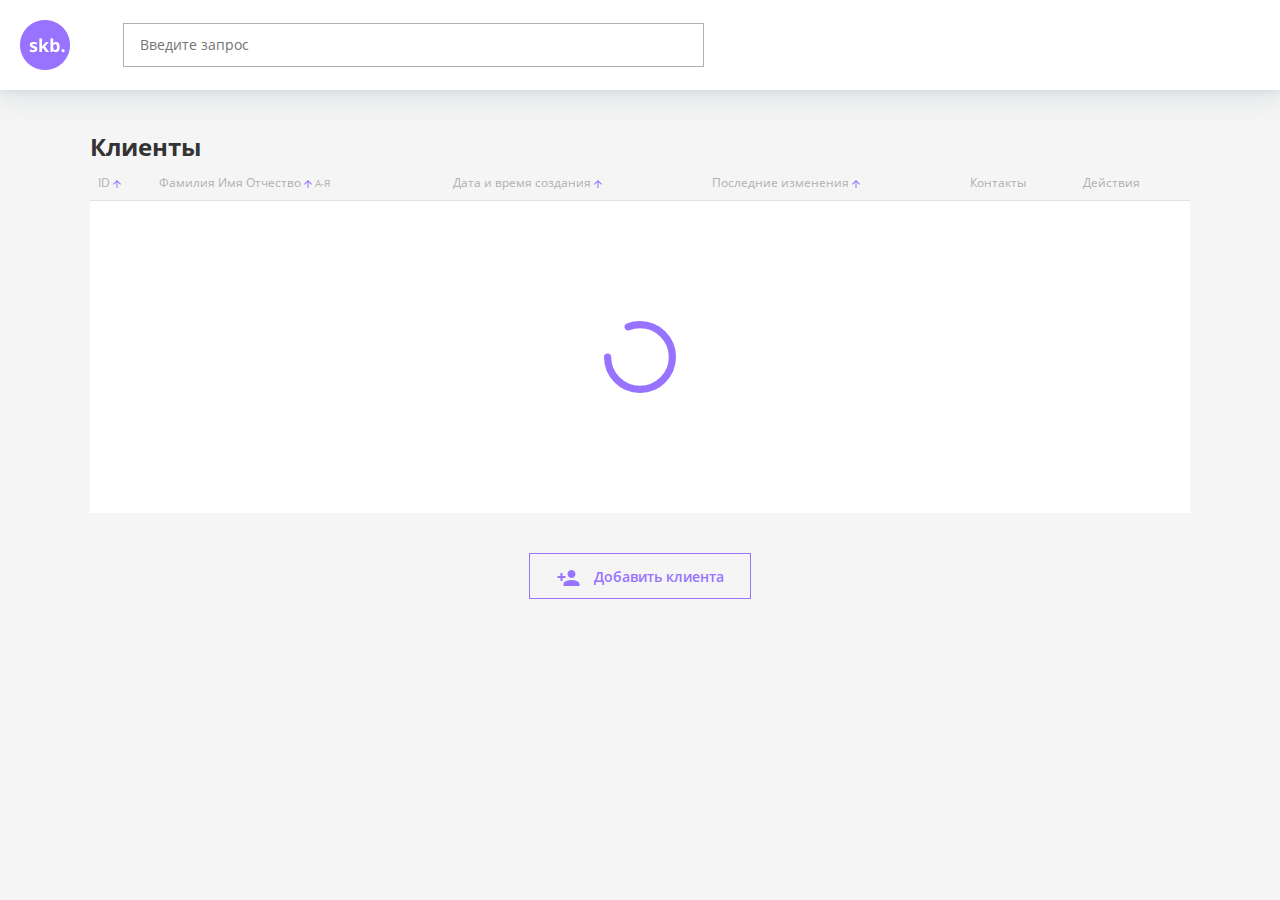
<file: crm-frontend/index.html>
<!DOCTYPE html>
<html lang="ru">
<head>
  <meta charset="UTF-8">
  <meta http-equiv="X-UA-Compatible" content="IE=edge">
  <meta name="viewport" content="width=device-width, initial-scale=1.0">
  <meta name="description" content="CRM-система управления контактными данными клиентов.">
  <link rel="shortcut icon" href="img/favicon.ico" type="image/x-icon">
  <title>CRM-система</title>

  <!-- fonts -->
  <link rel="preload" href="fonts/OpenSans-Bold.woff2" as="font">
  <link rel="preload" href="fonts/OpenSans-Bold.woff" as="font">
  <link rel="preload" href="fonts/OpenSans-Regular.woff2" as="font">
  <link rel="preload" href="fonts/OpenSans-Regular.woff" as="font">
  <link rel="preload" href="fonts/OpenSans-SemiBold.woff2" as="font">
  <link rel="preload" href="fonts/OpenSans-SemiBold.woff" as="font">

  <!-- main styles -->
  <link rel="stylesheet" href="css/bootstrap.min.css">
  <link rel="stylesheet" href="css/choices.min.css">
  <link rel="stylesheet" href="css/normalize.css">
  <link rel="stylesheet" href="css/style.css">
  <link rel="stylesheet" href="css/media.css">
</head>
<body>
  <header class="header">
    <div class="header__container container">
      <div class="d-flex header__content">
        <a class="header__logo" href="#">
          <img src="img/logo.png" alt="Логотип CRM-системы">
        </a>
        <div class="header__input-container">
          <input class="header__input" type="text" placeholder="Введите запрос">
          <div class="search-results d-none">
          </div>
        </div>
      </div>
    </div>
  </header>

  <main>
    <section class="section clients">
      <div class="container clients__container">
        <h1 class="title clients__title">
          Клиенты
        </h1>
        <table class="clients__table table height">
          <thead class="clients__table-head table__thead">
            <th class="table__thead-column" data-column="id">
              <button data-column-btn="id" class="clients__table_btn clients__table_filter-btn btn">
                <span class="clients__table-txt">ID</span>
                <svg class="clients__table-svg" width="8" height="8" viewBox="0 0 8 8" fill="none" xmlns="http://www.w3.org/2000/svg">
                  <path d="M3.49691e-07 4L0.705 4.705L3.5 1.915L3.5 8L4.5 8L4.5 1.915L7.29 4.71L8 4L4 -3.49691e-07L3.49691e-07 4Z" fill="#9873FF"/>
                </svg>
              </button>
            </th>

            <th class="table__thead-column" data-column="fio">
              <button data-column-btn="fio" class="clients__table_btn clients__table_filter-btn btn">
                Фамилия Имя Отчество
                <svg class="clients__table-svg" width="8" height="8" viewBox="0 0 8 8" fill="none" xmlns="http://www.w3.org/2000/svg">
                  <path d="M3.49691e-07 4L0.705 4.705L3.5 1.915L3.5 8L4.5 8L4.5 1.915L7.29 4.71L8 4L4 -3.49691e-07L3.49691e-07 4Z" fill="#9873FF"/>
                </svg>
                <span class="clients__table-txt txt-small">А-Я</span>
              </button>
            </th>

            <th class="table__thead-column" data-column="createData">
              <button data-column-btn="createdAt" class="clients__table_btn clients__table_filter-btn btn">
                Дата и время создания
                <svg class="clients__table-svg" width="8" height="8" viewBox="0 0 8 8" fill="none" xmlns="http://www.w3.org/2000/svg">
                  <path d="M3.49691e-07 4L0.705 4.705L3.5 1.915L3.5 8L4.5 8L4.5 1.915L7.29 4.71L8 4L4 -3.49691e-07L3.49691e-07 4Z" fill="#9873FF"/>
                </svg>
              </button>
            </th>

            <th class="table__thead-column" data-column="lastChanges">
              <button data-column-btn="updatedAt" class="clients__table_btn clients__table_filter-btn btn">
                Последние изменения
                <svg class="clients__table-svg" width="8" height="8" viewBox="0 0 8 8" fill="none" xmlns="http://www.w3.org/2000/svg">
                  <path d="M3.49691e-07 4L0.705 4.705L3.5 1.915L3.5 8L4.5 8L4.5 1.915L7.29 4.71L8 4L4 -3.49691e-07L3.49691e-07 4Z" fill="#9873FF"/>
                </svg>
              </button>
            </th>

            <th class="table__thead-column" data-column="contacts">
              <p data-column-btn="contacts" class="clients__table_btn clients__table_btn-contacts btn">Контакты</p>
            </th>

            <th class="table__thead-column" data-column="actions">
              <p data-column-btn="actions" class="clients__table_btn clients__table_btn-actions btn">Действия</p>
            </th>
          </thead>

          <tbody class="clients__table-body loading" id="clients-list">

          </tbody>
        </table>
      </div>

      <button class="clients__add add-btn btn-secondary" type="button" data-bs-toggle="modal" data-bs-target="#newClient">
        <svg class="add-btn__svg" width="23" height="16" viewBox="0 0 23 16" fill="transparent" xmlns="http://www.w3.org/2000/svg">
          <path d="M14.5 8C16.71 8 18.5 6.21 18.5 4C18.5 1.79 16.71 0 14.5 0C12.29 0 10.5 1.79 10.5 4C10.5 6.21 12.29 8 14.5 8ZM5.5 6V3H3.5V6H0.5V8H3.5V11H5.5V8H8.5V6H5.5ZM14.5 10C11.83 10 6.5 11.34 6.5 14V16H22.5V14C22.5 11.34 17.17 10 14.5 10Z" fill="#9873FF"/>
        </svg>
        Добавить клиента
      </button>
    </section>

    <!-- MODAL WINDOW -->

    <!-- Добавить нового клиента -->
    <div class="modal fade new-client" id="newClient" tabindex="-1" aria-labelledby="Добавить нового клиента" aria-hidden="true">
      <div class="modal-dialog modal-dialog-centered">
        <div class="modal-content">
          <div class="modal-header new-client__modal-header">
            <h5 class="modal-title" id="newClientLabel">Новый клиент</h5>
            <button type="button" class="btn-close" data-bs-dismiss="modal" aria-label="Close"></button>
          </div>

          <div class="modal-body new-client__modal-body d-flex" id="new-client-form">
            <div class="input-surname-container d-flex input-container">
              <input class="new-client__input new-client__input-surname" id="input-surname" type="text" required>
              <label class="input-label input-surname-label" for="input-surname">Фамилия</label>
            </div>

            <div class="input-name-container d-flex input-container">
              <input class="new-client__input new-client__input-name" id="input-name" type="text" required>
              <label class="input-label input-name-label" for="input-name">Имя</label>
            </div>

            <div class="input-patronymic-container d-flex input-container">
              <input class="new-client__input new-client__input-patronymic" id="input-patronymic" type="text" >
              <label class="input-label input-patronymic-label" for="input-patronymic">Отчество</label>
            </div>
          </div>

          <div class="new-client-modal add-new-contact d-flex ">
            <button class="add-new-contact-btn add-contact-btn btn d-flex">
              <svg class="add-new-contact-svg" width="14" height="14" viewBox="0 0 14 14" fill="none" xmlns="http://www.w3.org/2000/svg">
                <path d="M7.00001 3.66659C6.63334 3.66659 6.33334 3.96659 6.33334 4.33325V6.33325H4.33334C3.96668 6.33325 3.66668 6.63325 3.66668 6.99992C3.66668 7.36659 3.96668 7.66659 4.33334 7.66659H6.33334V9.66659C6.33334 10.0333 6.63334 10.3333 7.00001 10.3333C7.36668 10.3333 7.66668 10.0333 7.66668 9.66659V7.66659H9.66668C10.0333 7.66659 10.3333 7.36659 10.3333 6.99992C10.3333 6.63325 10.0333 6.33325 9.66668 6.33325H7.66668V4.33325C7.66668 3.96659 7.36668 3.66659 7.00001 3.66659ZM7.00001 0.333252C3.32001 0.333252 0.333344 3.31992 0.333344 6.99992C0.333344 10.6799 3.32001 13.6666 7.00001 13.6666C10.68 13.6666 13.6667 10.6799 13.6667 6.99992C13.6667 3.31992 10.68 0.333252 7.00001 0.333252ZM7.00001 12.3333C4.06001 12.3333 1.66668 9.93992 1.66668 6.99992C1.66668 4.05992 4.06001 1.66659 7.00001 1.66659C9.94001 1.66659 12.3333 4.05992 12.3333 6.99992C12.3333 9.93992 9.94001 12.3333 7.00001 12.3333Z" fill="#9873FF"/>
              </svg>
              Добавить контакт
            </button>
          </div>

          <div class="modal-footer new-client__modal-footer">
            <div class="contact-error d-none">
              Ошибка: вы добавили максимальное количество контактов (10)!
            </div>

            <div class="contact-value-error _new-client-modal d-none">
              Ошибка: есть незаполненные обязательныe поля! Удалите пустые контакты или добавьте информацию в соответствующие поля.
            </div>

            <button type="button" class="new-client__save btn-primary">
              <svg width="13" height="13" viewBox="0 0 13 13" fill="none" xmlns="http://www.w3.org/2000/svg">
                <path d="M1.00008 6.03996C1.00008 8.82344 3.2566 11.08 6.04008 11.08C8.82356 11.08 11.0801 8.82344 11.0801 6.03996C11.0801 3.25648 8.82356 0.999956 6.04008 0.999956C5.38922 0.999956 4.7672 1.1233 4.196 1.348" stroke="#B89EFF" stroke-width="2" stroke-miterlimit="10" stroke-linecap="round"/>
              </svg>Сохранить
            </button>
            <button type="button" class="new-client__close btn" data-bs-dismiss="modal">Отмена</button>
          </div>
        </div>
      </div>
    </div>

    <!-- Удалить клиента -->
    <div class="modal fade delete-client" id="deleteClient" tabindex="-1" aria-labelledby="Удалить клиента" aria-hidden="true">
      <div class="modal-dialog modal-dialog-centered modal-dialog-scrollable">
        <div class="modal-content">
          <div class="modal-header modal-delete-header">
            <h5 class="modal-title modal-delete-title" id="deleteClientLabel">Удалить клиента</h5>
            <button type="button" class="btn-close modal-delete-close" data-bs-dismiss="modal" aria-label="Close"></button>
          </div>

          <div class="modal-body modal-body-delete-сlient">
            <p class="modal-delete-text">Вы действительно хотите удалить данного клиента?</p>
          </div>

          <div class="modal-footer modal-footer-delete-сlient">
            <button class="modal-btn-delete-client btn" type="button">Удалить</button>
            <button type="button" class="btn modal-delete-cancel" data-bs-dismiss="modal">Отмена</button>
          </div>
        </div>
      </div>
    </div>

    <!-- Изменить данные о клиенте -->
    <div class="modal fade change-client" id="changeClientInfo" tabindex="-1" aria-labelledby="Изменить данные о клиенте" aria-hidden="true">
      <div class="modal-dialog modal-dialog-centered">
        <div class="modal-content p-0">
          <div class="modal-header">
            <div class="d-flex align-items-baseline">
              <h5 class="modal-title title-modal-change" id="changeModalLabel">Изменить данные</h5>
              <span class="modal-id"></span>
            </div>
            <button type="button" class="btn-close" data-bs-dismiss="modal" aria-label="Close"></button>
          </div>

          <div class="modal-body">
            <ul class="list-group-flush">
              <li class="list-group-item">
                <span class="modal-input-text">
                  Фамилия <span class="star">*</span>
                </span>
                <input class="modal-change-input modal-change-surname form-control" type="text" required name="modal-change-surname">
              </li>
              <li class="list-group-item">
                <span class="modal-input-text">
                  Имя <span class="star">*</span>
                </span>
                <input class="modal-change-input modal-change-name form-control" type="text" required name="modal-change-name">
              </li>
              <li class="list-group-item">
                <span class="modal-input-text">
                  Отчество
                </span>
                <input class="modal-change-input modal-change-lastname form-control" type="text" name="modal-change-lastname">
              </li>
            </ul>
          </div>

          <div class="change-client-modal add-new-contact d-flex ">
            <button class="add-new-contact-btn change-modal-add-new-contact-btn add-contact-btn btn d-flex">
              <svg class="add-new-contact-svg" width="14" height="14" viewBox="0 0 14 14" fill="none" xmlns="http://www.w3.org/2000/svg">
                <path d="M7.00001 3.66659C6.63334 3.66659 6.33334 3.96659 6.33334 4.33325V6.33325H4.33334C3.96668 6.33325 3.66668 6.63325 3.66668 6.99992C3.66668 7.36659 3.96668 7.66659 4.33334 7.66659H6.33334V9.66659C6.33334 10.0333 6.63334 10.3333 7.00001 10.3333C7.36668 10.3333 7.66668 10.0333 7.66668 9.66659V7.66659H9.66668C10.0333 7.66659 10.3333 7.36659 10.3333 6.99992C10.3333 6.63325 10.0333 6.33325 9.66668 6.33325H7.66668V4.33325C7.66668 3.96659 7.36668 3.66659 7.00001 3.66659ZM7.00001 0.333252C3.32001 0.333252 0.333344 3.31992 0.333344 6.99992C0.333344 10.6799 3.32001 13.6666 7.00001 13.6666C10.68 13.6666 13.6667 10.6799 13.6667 6.99992C13.6667 3.31992 10.68 0.333252 7.00001 0.333252ZM7.00001 12.3333C4.06001 12.3333 1.66668 9.93992 1.66668 6.99992C1.66668 4.05992 4.06001 1.66659 7.00001 1.66659C9.94001 1.66659 12.3333 4.05992 12.3333 6.99992C12.3333 9.93992 9.94001 12.3333 7.00001 12.3333Z" fill="#9873FF"/>
              </svg>
              Добавить контакт
            </button>
          </div>

          <div class="modal-footer change-client__modal-footer d-flex">
            <div class="contact-error d-none">
              Ошибка: вы добавили максимальное количество контактов (10)!
            </div>

            <div class="contact-value-error _change-client-modal d-none">
              Ошибка: есть незаполненные обязательныe поля! Удалите пустые контакты или добавьте информацию в соответствующие поля.
            </div>

            <button class="modal-btn-save btn" type="button">
              <svg width="13" height="13" viewBox="0 0 13 13" fill="none" xmlns="http://www.w3.org/2000/svg">
                <path d="M1.00008 6.03996C1.00008 8.82344 3.2566 11.08 6.04008 11.08C8.82356 11.08 11.0801 8.82344 11.0801 6.03996C11.0801 3.25648 8.82356 0.999956 6.04008 0.999956C5.38922 0.999956 4.7672 1.1233 4.196 1.348" stroke="#B89EFF" stroke-width="2" stroke-miterlimit="10" stroke-linecap="round"/>
              </svg>
              Сохранить</button>
            <button class="modal-btn-delete btn" type="button" data-bs-toggle="modal"
              data-bs-target="#deleteClient">Удалить
              клиента</button>
          </div>
        </div>
      </div>
    </div>
  </main>

  <!-- MAIN SCRIPTS -->
  <script src="js/bootstrap.bundle.min.js"></script>
  <script src="js/bootstrap.js"></script>
  <script src="js/choices.min.js"></script>
  <script src="js/select.js"></script>
  <script src="js/popper.min.js"></script>
  <script src="js/tippy-bundle.umd.min.js"></script>
  <script type="module" src="js/main.js"></script>
</body>
</html>
</file>
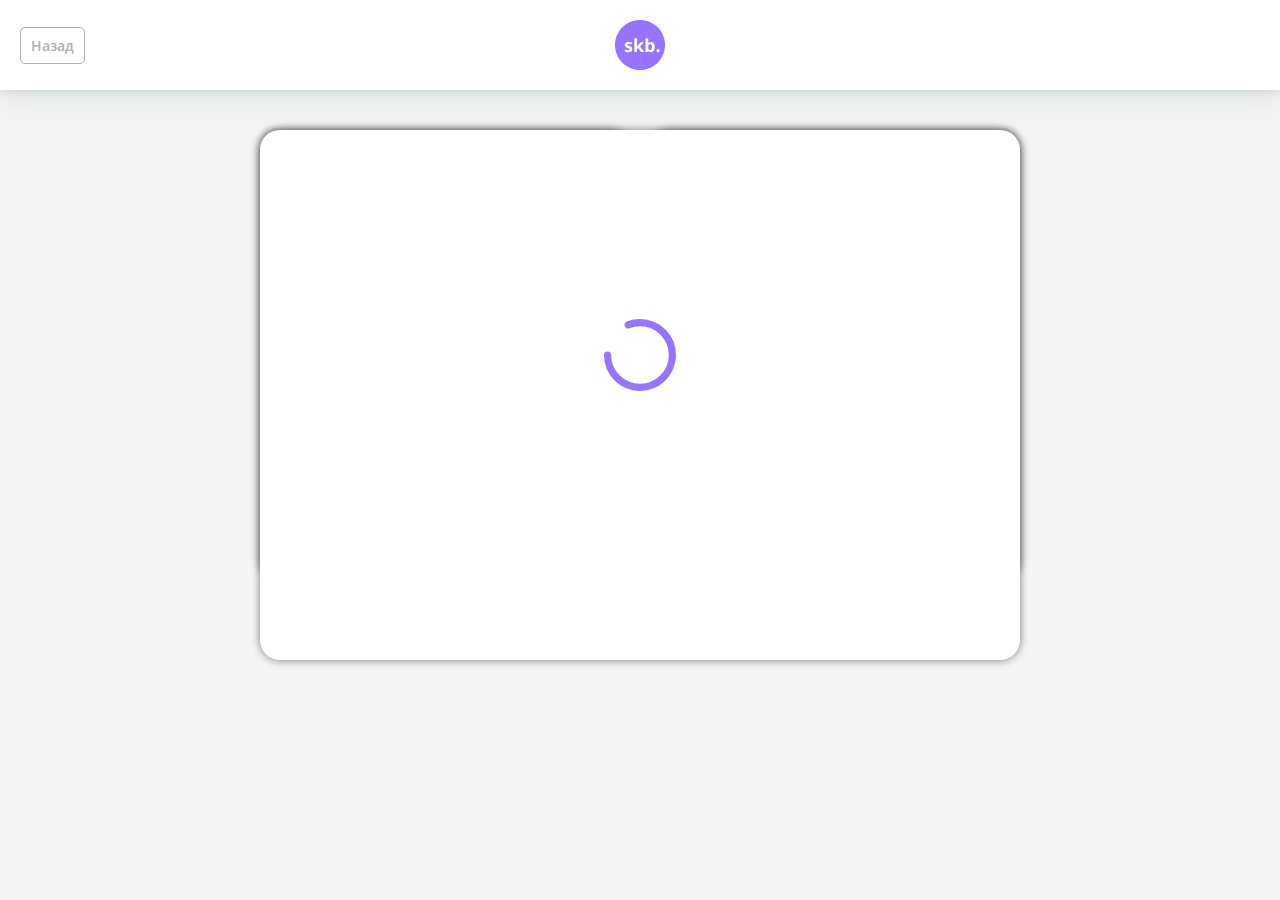
<file: crm-frontend/client.html>
<!DOCTYPE html>
<html lang="ru">
<head>
  <meta charset="UTF-8">
  <meta http-equiv="X-UA-Compatible" content="IE=edge">
  <meta name="viewport" content="width=device-width, initial-scale=1.0">
  <meta name="description" content="CRM-система управления контактными данными клиентов.">
  <title>CRM-система</title>

  <!-- fonts -->
  <link rel="preload" href="fonts/OpenSans-Bold.woff2" as="font">
  <link rel="preload" href="fonts/OpenSans-Bold.woff" as="font">
  <link rel="preload" href="fonts/OpenSans-Regular.woff2" as="font">
  <link rel="preload" href="fonts/OpenSans-Regular.woff" as="font">
  <link rel="preload" href="fonts/OpenSans-SemiBold.woff2" as="font">
  <link rel="preload" href="fonts/OpenSans-SemiBold.woff" as="font">

  <!-- main styles -->
  <link rel="stylesheet" href="css/bootstrap.min.css">
  <link rel="stylesheet" href="css/normalize.css">
  <link rel="stylesheet" href="css/style-client.css">
  <link rel="stylesheet" href="css/media-client.css">
</head>
<body>
  <header class="header">
    <div class="header__container container">
      <div class="d-flex header__content-client">
        <button class="d-flex btn btn-back-page">
          Назад
        </button>

        <a class="header__logo" href="#">
          <img src="img/logo.png" alt="Логотип CRM-системы">
        </a>
      </div>
    </div>
  </header>

  <main>
    <section class="section client">
      <div class="container client-container client__card d-flex loading">
        <div class="client__card-bio bio-conatiner d-flex">
          <div class="client__photo"></div>

          <p class="client__full-name"></p>

          <div class="client__card_descr-container d-flex">
            <div class="client__dates d-flex">
              <div class="date-container d-flex">
                <p class="client__date-creation"></p>
                <span class="client__date-creation-time"></span>
              </div>
              <div class="date-container d-flex">
                <p class="client__date-last-edit"></p>
                <span class="client__date-last-edit-time"></span>
              </div>
            </div>
          </div>

          <button class="client__btn btn-copy-link btn d-flex">
            <svg width="16" height="16" viewBox="0 0 16 16" fill="none" xmlns="http://www.w3.org/2000/svg">
              <path d="M5.99999 10L9.99999 6M5.99999 4L7.49999 2.5C9.15685 0.843144 11.8431 0.843146 13.5 2.5C15.1569 4.15685 15.1569 6.84315 13.5 8.5L12 10M3.99999 6L2.32831 7.67168C0.746785 9.25321 0.691453 11.7998 2.20279 13.4485C3.75175 15.1383 6.37304 15.2643 8.0769 13.7308L9.99999 12" stroke="#B0B0B0" stroke-width="2" stroke-linecap="round" stroke-linejoin="round"/>
            </svg>
            Копировать ссылку
          </button>
        </div>

        <div class="client__card-contacts contacts-container d-flex">
          <h2 class="title card-contacts-title">Контакты:</h2>

          <div class="contacts">
            <ul class="contacts__list">

            </ul>
          </div>
        </div>

        <div class="d-none hide copy-success ">
          Скопированно в буфер обмена!
        </div>
        <div class="d-none hide copy-error">
          Не удалось скопировать в буфер обмена!
        </div>
      </div>
    </section>
  </main>

  <script src="js/popper.min.js"></script>
  <script src="js/tippy-bundle.umd.min.js"></script>
  <script type="module" src="js/main-client.js"></script>
</body>
</html>
</file>
<file: crm-frontend/css/style.css>
@font-face {
  font-family: 'Open Sans';
  src: local('Open Sans Bold'), local('OpenSans-Bold'),
    url('../fonts/OpenSans-Bold.woff2') format('woff2'),
    url('../fonts/OpenSans-Bold.woff') format('woff');
  font-display: swap;
  font-weight: bold;
  font-style: normal;
}

@font-face {
  font-family: 'Open Sans';
  src: local('Open Sans Regular'), local('OpenSans-Regular'),
    url('../fonts/OpenSans-Regular.woff2') format('woff2'),
    url('../fonts/OpenSans-Regular.woff') format('woff');
  font-display: swap;
  font-weight: normal;
  font-style: normal;
}

@font-face {
  font-family: 'Open Sans';
  src: local('Open Sans SemiBold'), local('OpenSans-SemiBold'),
    url('../fonts/OpenSans-SemiBold.woff2') format('woff2'),
    url('../fonts/OpenSans-SemiBold.woff') format('woff');
  font-display: swap;
  font-weight: 600;
  font-style: normal;
}

/* ОБНУЛЕНИЕ */
* {
  padding: 0;
  margin: 0;
  border: 0;
}

*,
*::before,
*::after {
  -moz-box-sizing: border-box;
  -webkit-box-sizing: border-box;
  box-sizing: border-box;
}

body,
h1,
h2,
h3,
h4,
p,
ul,
ol,
li,
figure,
figcaption,
blockquote,
dl,
dd {
  margin: 0;
}

:focus, :active {
  outline: none;
}

html {
  box-sizing: border-box;
}

nav,
footer,
header,
aside {
  display: block;
}

input,
button,
textarea {
  font-family: inherit;
}

button {
  cursor: pointer;
}

a {
  text-decoration: none;
}

a:focus, a:active {
  outline: none;
}

ul,ol {
  margin: 0;
  padding: 0;
}

ul li {
  list-style: none;
}
/* ------------------------------ */
/* global */
:root {
  --green: #34C759;
  --orange: #E6B127;
  --red: #F06A4D;
  --purple: #9873FF;
  --light-purple: #B89EFF;
  --dark-purple: #8052FF;
  --white: #fff;
  --body-bg-color: #F5F5F5;
  --light-grey: #C8C5D1;
  --grey: #B0B0B0;
  --dark-grey: #333333;
}

body {
  font-family: "Open Sans", sans-serif;
  font-size: 14px;
  background-color: var(--body-bg-color);
}

img {
  max-width: 100%;
  object-fit: cover;
}

.clients {
  margin-bottom: 50px;
}

.container {
  margin: 0 auto;
  max-width: 1366px;
}

.title {
  font-style: normal;
  font-weight: 700;
  font-size: 24px;
  line-height: 33px;
  color: var(--dark-grey);
}

.add-contact-btn.disable {
  cursor: not-allowed;
  opacity: .5;
}

.add-contact-btn.p-25 {
  padding: 25px 0;
}

.pt-25 {
  padding-top: 25px;
}

.btn {
  margin: 0;
  padding: 0;
  font-size: 14px;
  border: none;
  background: transparent;
}

.btn-secondary:hover {
  background-color: var(--light-purple);
  color: var(--white);
}

.btn-secondary:focus-visible {
  background-color: var(--dark-purple);
  color: var(--white);
  border-color: var(--purple);
}

.btn-secondary:active {
  background-color: var(--dark-purple);
  color: var(--white);
}

.btn-primary:hover {
  background-color: var(--light-purple);
  color: var(--white);
}

.btn-primary:focus-visible {
  background-color: var(--dark-purple);
  color: var(--white);
}

.btn-primary:active {
  background-color: var(--dark-purple);
  color: var(--white);
}
/* ------------------------------ */
/* header */
header {
  background-color: #fff;
  box-shadow: 0px 9.03012px 27.0904px rgba(176, 190, 197, 0.32), 0px 3.38629px 5.64383px rgba(176, 190, 197, 0.32);
}

.header__container {
  margin: 0 auto;
  padding: 20px;
}

.header__content {
  max-width: 684px;
  width: 100%;
  justify-content: space-between;
  align-items: center;
}

.header__logo {
  margin-right: 53px;
}

.header__input-container {
  position: relative;
  max-width: 581px;
  width: 100%;
  z-index: 2;
}

.header__input {
  width: 100%;
  padding: 13px 16px;
  border: 1px solid var(--grey);
  color: var(--grey);
  z-index: 1;
}

.search-results {
  position: absolute;
  flex-direction: column;
  align-items: flex-start;
  top: 44px;
  left: 0;
  width: 100%;
  max-height: 400px;
  overflow-y: auto;
  background: #fff;
  border: 1px solid var(--grey);
  border-top: none;
  z-index: -1;
}

.search-results__client {
  padding: 10px 16px;
  width: 100%;
  color: var(--dark-grey);
  cursor: pointer;
  background-color: transparent;
  text-align: start;
  transition: background-color .2s linear, color .2s linear;
}

.search-results__client:hover,
.search-results__client:focus-visible,
.search-results__client:focus,
.search-results__client:active {
  color: var(--body-bg-color);
  background-color: var(--light-purple);
  outline: none;
}

/* ------------------------------ */
/* clients */
.clients__container {
  padding: 40px 90px;
}

.clients__table {
  margin-bottom: 0;
}

.clients__table.height {
  min-height: 350px;
}

.clients__table_btn {
  font-size: 12px;
  color: var(--grey);
}

.clients__table_btn.clients__table_btn-contacts.btn,
.clients__table_btn.clients__table_btn-actions.btn {
  cursor: default;
}

.clients__table_btn.clients__table_btn-contacts.btn:hover,
.clients__table_btn.clients__table_btn-actions.btn:hover {
  color: var(--grey);
}

.clients__table_btn.ascending,
.clients__table_btn.descending {
  color: var(--purple);
}


.clients__table_btn.ascending .clients__table-svg {
  transform: rotate(180deg);
}

.clients__table_btn.filter .clients__table-svg {
  transform: rotate(180deg);
}

.clients__table-svg {
  width: 8px;
  height: 8px;
  transition: transform .2s linear;
}

.txt-small {
  font-size: 10px;
}

.clients__table-body {
  position: relative;
  background-color: #fff;
  color: var(--black);
  min-height: 300px;
}

.clients__table-body.loading::after {
  content: '';
  position: absolute;
  display: block;
  margin: auto;
  top: 0;
  left: 0;
  bottom: 0;
  right: 0;
  width: 72px;
  height: 72px;
  background-image: url(../img/loading.svg);
  background-repeat: no-repeat;
  background-position: center;
  background-size: 72px 72px;
  z-index: 10000;
  animation: spinning .8s linear infinite;
}

.clients__table-body.loading::before {
  content: '';
  position: absolute;
  display: block;
  top: 0;
  left: 0;
  width: 100%;
  height: 100%;
  background:var(--white);
  z-index: 1000;
}

.clients__table-body .clients__table-row .clients__table-column {
  padding: 20px .5rem;
  vertical-align: middle;
  font-weight: 400;
  font-size: 14px;
  line-height: 19px;
  color: var(--dark-grey);
}

.clients__table-body .clients__table-row .clients__table-column.column-contacts,
.clients__table-body .clients__table-row .clients__table-column.column-id{
  padding: 22px .5rem;
}

.clients__table-body .clients__table-row .clients__table-column.small-descr {
  font-weight: 400;
  font-size: 12px;
  line-height: 16px;
  color: var(--grey);
}

.clients__table-row {
  transition: box-shadow .1s linear;
}

.clients__table-link {
  cursor: pointer;
  font-weight: 400;
  font-size: 14px;
  line-height: 19px;
  color: var(--dark-grey);
  transition: color .2s linear;
}

.clients__table-link:hover {
  color: var(--light-purple);
}

.clients__table-link:focus,
.clients__table-link:focus-visible {
  color: var(--purple);
}

.clients__table-link:active {
  color: var(--dark-purple);
}

.clients__table-row.selected-client {
  -webkit-box-shadow: 0px 0px 8px 0px rgba(184, 158, 255, 1);
  -moz-box-shadow: 0px 0px 8px 0px rgba(184, 158, 255, 1);
  box-shadow: 0px 0px 8px 0px rgba(184, 158, 255, 1);
}

.column-id,
.time {
  color: var(--grey);
}

.time {
  font-weight: 400;
  font-size: 12px;
}

.data {
  margin-right: 7px;
}

.clients__table_list {
  flex-wrap: wrap;
  max-width: 108px;
}

.clients__table_item {
  width: 16px;
  height: 16px;
  align-items: center;
  justify-content: center;
  transition: opacity .2s linear, visibility .2s linear;
}

.clients__table_item:not(:last-child){
  margin-right: 7px;
}

.clients__table_item:nth-child(5n){
  margin-right: 0;
}

.clients__table_item.mb-7:nth-child(-n+5) {
  margin-bottom: 7px;
}

.clients__table-social {
  display: flex;
  align-items: center;
  justify-content: center;
  width: inherit;
  height: inherit;
}

.clients__table-social svg path {
  transition: opacity .2s linear;
}

.clients__table-social svg g {
  transition: opacity .2s linear;
}

.clients__table-social:hover svg path,
.clients__table-social:focus svg path,
.clients__table-social:focus-visible svg path,
.clients__table-social:active svg path {
  opacity: 1;
}

.clients__table-social:hover svg g,
.clients__table-social:focus svg g,
.clients__table-social:focus-visible svg g,
.clients__table-social:active svg g {
  opacity: 1;
}

.social-btn-more {
  display: flex;
  align-items: center;
  justify-content: center;
  width: inherit;
  height: inherit;
  border: 1px solid var(--purple);
  border-radius: 100%;
  transition: border-color .2s linear;
}

.social-btn-more:hover,
.social-btn-more:focus,
.social-btn-more:focus-visible,
.social-btn-more:active {
  border-color: var(--dark-purple);
}

.social-count {
  width: inherit;
  height: inherit;
  border-radius: 100%;
  align-items: center;
  justify-content: center;
  font-style: normal;
  font-weight: 600;
  font-size: 8px;
  color: var(--dark-grey);
}

.tippy-box[data-theme~='tooltip-template'] {
  background-color: var(--dark-grey);
  border-radius: 0;
}

.tippy-box[data-theme~='tooltip-delete-btn'] .tippy-content {
  background-color: var(--dark-grey);
  border-radius: 0;
  font-weight: 700;
}

.tippy-content {
  padding: 7px 13px;
  font-style: normal;
  font-weight: 400;
  font-size: 12px;
  line-height: 16px;
  color: var(--white);
}

.tippy-arrow::before {
  transform: scale(.7, 1.1);
}

.contact-link {
  cursor: pointer;
  font-style: normal;
  font-weight: 700;
  font-size: 12px;
  line-height: 16px;
  text-decoration-line: underline;
  color: var(--light-purple);
  transition: color .2s linear;
}

.contact-link:hover,
.contact-link:focus,
.contact-link:focus-visible,
.contact-link:active {
  color: var(--purple);
}

.personal-link {
  font-weight: 700;
  color: var(--light-purple);
  text-decoration-line: underline;
  cursor: pointer;
  transition: all linear .2s;
}

.personal-link:hover {
  color: var(--purple);
}

.clients__table_change {
  margin-right: 32px;
}

.clients__table_change,
.clients__table_delete {
  display: inline-flex;
  align-items: center;
  justify-content: center;
  transition: color .1s linear;
}

.clients__table_change span,
.clients__table_delete span {
  margin-right: 2px;
  display: inline-block;
  width: 12px;
  height: 12px;
  background-size: contain;
  background-repeat: no-repeat;
  transition: background-image .1s linear;
}
.clients__table_change span {
  background-image: url(../img/change.png);
}
.clients__table_delete span {
  background-image: url(../img/delete.png);
}

.clients__table_change.active span {
  background-image: url(../img/load-prpl.png);
  animation: spinning 1s linear infinite;
}

.clients__table_delete.active span {
  background-image: url(../img/load-red.png);
  animation: spinning 1s linear infinite;
}

.clients__table_change:hover,
.clients__table_change:focus,
.clients__table_change:focus-visible,
.clients__table_change:active {
  color: var(--purple);
}

.clients__table_delete:hover,
.clients__table_delete:focus,
.clients__table_delete:focus-visible,
.clients__table_delete:active {
  color: var(--red);
}

.clients__table-icon {
  opacity: .7;
}

.clients__table-icon:hover {
  opacity: 1;
}

.clients__add {
  margin: 0 auto;
  padding: 12.5px 26.5px;
  display: block;
  border: 1px solid var(--purple);
  border-radius: 0;
  background-color: transparent;
  font-style: normal;
  font-weight: 600;
  font-size: 14px;
  line-height: 19px;
  text-align: center;
  color: var(--purple);
  transition: background-color linear .2s, color linear .2s, border-color linear .2s;
}

.clients__add:hover .add-btn__svg path{
  fill: #fff;
}

.clients__add:focus-visible .add-btn__svg path{
  fill: #fff;
}

.clients__add:active .add-btn__svg path{
  fill: #fff;
}

/* ------------------------------ */
/* add button */
.add-btn__svg {
  margin-right: 10px;
}

.add-btn__svg path {
  transition: fill linear .2s;
}

/* ------------------------------ */
/* modal windows global styles */
.modal {
  --bs-modal-width: 450px;
}

.modal-title {
  font-style: normal;
  font-weight: 700;
  font-size: 18px;
  line-height: 25px;
  color: var(--dark-grey);
}

.modal-header,
.modal-body,
.modal-footer {
  padding: 0px 30px 0px 30px;
}

.modal-header{
  padding-top: 24px;
}

.modal-footer {
  padding-bottom: 25px;
}

.btn-close {
  color: #000;
  background: transparent url("../img/btn-close-modal.svg") center/1em auto no-repeat;
  border-radius: 0;
  opacity: 1;
}

.btn-close:focus {
  box-shadow: none;
}

/* ------------------------------ */
/* modal window "newClient" */
.new-client__modal-header {
  margin-bottom: 32px;
}

.new-client__modal-body {
  flex-direction: column;
  margin-bottom: 25px;
}

.new-client__input {
  padding: 4px 0;
  border-bottom: 1px solid rgba(176, 190, 197, 0.32);
  font-style: normal;
  font-weight: 600;
  font-size: 14px;
  line-height: 19px;
  color: var(--dark-grey);
}

.input-container {
  position: relative;
  flex-direction: column;
}

.input-container:not(:last-child) {
  margin-bottom: 32px;
}

.input-label {
  position: absolute;
  top: 0;
  left: 0;
  font-style: normal;
  font-weight: 400;
  font-size: 14px;
  line-height: 19px;
  color: var(--grey);
  cursor: text;
  transition: transform linear .2s, font-size linear .2s, line-height linear .2s;
}

.input-label::after {
  content: '*';
  color: var(--purple);
}

.input-label.input-patronymic-label::after {
  content: '';
}

.new-client__input:focus + .input-label {
  transform: translateY(-100%);
  font-size: 10px;
  line-height: 14px;
}

.new-client__input.error,
.modal-input.form-control.error,
.modal-change-input.error {
  -webkit-box-shadow: 0px 5px 5px -5px rgba(255, 0, 0, 0.6);
  -moz-box-shadow: 0px 5px 5px -5px rgba(255, 0, 0, 0.6);
  box-shadow: 0px 5px 5px -5px rgba(255, 0, 0, 0.6);
}

.input-label.focus {
  transform: translateY(-100%);
  font-size: 10px;
  line-height: 14px;
}

.add-new-contact {
  margin: 0 auto;
  flex-direction: column;
  margin-bottom: 25px;
  position: relative;
  width: 100%;
  z-index: 1;
}

.add-new-contact::after {
  content: '';
  position: absolute;
  display: block;
  top: 0;
  left: 0;
  width: 100%;
  height: 100%;
  background: var(--light-grey);
  opacity: 0.3;
  z-index: -1;
}

.add-new-contact.m-b-8{
  margin-bottom: 8px;
}

.add-new-contact-btn {
  padding: 8px 0;
  width: 100%;
  height: inherit;
  justify-content: center;
  align-items: center;
  font-style: normal;
  font-weight: 600;
  font-size: 14px;
  line-height: 19px;
  color: var(--dark-grey);
  z-index: 1;
  order: 1;
  transition: color linear .2s;
}
.add-new-contact-btn svg {
  margin-right: 5px;
}

.add-new-contact-btn:hover {
  color: var(--purple);
}

.add-new-contact-btn.add-contact-btn.disable:hover {
  color: var(--dark-grey);
}

.new-client__modal-footer {
  flex-direction: column;
}

.new-client__save {
  position: relative;
  max-width: 147px;
  width: 100%;
  height: 44px;
  border-radius: 0;
  background-color: var(--purple);
  font-style: normal;
  font-weight: 600;
  font-size: 14px;
  line-height: 19px;
  text-align: center;
  color: var(--white);
  transition: background-color linear .2s;
}

.new-client__save svg {
  position: absolute;
  top: 39%;
  left: 18px;
  opacity: 0;
  visibility: hidden;
  transition: opacity .2s linear, visibility .2s linear;
}

.new-client__save.active svg {
  opacity: 1;
  visibility: visible;
  animation: spinning 1s linear infinite;
}

.new-client__close {
  font-style: normal;
  background-color: transparent;
  font-weight: 400;
  font-size: 12px;
  line-height: 16px;
  display: flex;
  align-items: center;
  text-align: center;
  text-decoration-line: underline;
  color: var(--dark-grey);
}

.contact-error,
.contact-value-error {
  margin: 0;
  margin-bottom: 9px;
  padding: 0;
  max-width: 255px;
  width: 100%;
  font-style: normal;
  font-weight: 400;
  font-size: 10px;
  line-height: 14px;
  text-align: center;
  color: var(--red);
}

/* ------------------------------ */
/* modal window "changeClientInfo" */
.title-modal-change {
  margin-right: 7px;
}

.modal-id {
  font-size: 12px;
  line-height: 16px;
  color: var(--grey);
}

.modal-input-text {
  display: inline-block;
  font-size: 10px;
  color: var(--grey);
  margin-bottom: 3px;
}

.modal-change-input.form-control {
  padding: 3px 0;
  font-style: normal;
  font-weight: 600;
  font-size: 14px;
  line-height: 19px;
  color: var(--dark-grey);
}

.form-control:focus {
  border-color: var(--light-grey);
  box-shadow: none;
}

.star {
  color: var(--purple);
}

.modal-change-input {
  padding: 0 4px;
  margin-bottom: 15px;
  font-size: 14px;
  border: none;
  border-radius: 0;
  border-bottom: 1px solid var(--light-grey);
}

.modal-contact {
  position: relative;
  flex-direction: column;
  align-items: center;
  padding: 25px 30px;
  margin-bottom: 25px;
}

.modal-contact::before {
  content: '';
  position: absolute;
  top: 0;
  right: 0;
  height: 100%;
  width: 100%;
  background-color: var(--light-grey);
  opacity: 0.2;
}

.select-container {
  padding: 0 25px;
  width: 100%;
}

.select-container:not(:last-child) {
  padding-bottom: 15px;
}

.select-container:first-child{
  padding-top: 25px;
}

.modal-input {
  z-index: 10;
  border-radius: 0;
  font-size: 12px;
  cursor: text;
  height: 37px;
  border-color: var(--light-grey);
  border-left: none;
  background-color: #f0eff3;
}

.modal-input.border-right-hide {
  border-right: none;
}

.modal-input-delete-btn {
  width: 27px;
  height: 100%;
  border: 1px solid var(--light-grey);
  border-radius: 0;
  background-color: #E7E5EB;
  background-size: 12px 12px;
  transform: translateX(0);
  transition: border-color linear .2s, opacity linear .1s, visibility linear .1s, transform linear .1s, width linear .1s, border linear .1s;
}

.modal-input-delete-btn.delete-btn-hide {
  width: 0;
  opacity: 0;
  visibility: hidden;
  transform: translateX(100%);
  border: 0px solid var(--light-grey);
}

.modal-input-delete-btn:hover {
  border-color: var(--red);
}

.modal-input-delete-btn:hover svg path{
  fill: var(--red);
}

.modal-input-delete-btn svg path {
  transition: fill linear .2s;
}

.choices__inner {
  padding: 0;
  min-height: 0;
  height: 37px;
  font-size: 12px;
  border-color: var(--light-grey);
  border-radius: 0;
  background-color: #E7E5EB;
  color: var(--black);
}

.is-open .choices__inner {
  border-radius: 0;
}

.choices[data-type*=select-one] .choices__inner {
  padding: 0;
}

.choices__list--single {
  padding: 9px 12px;
}

.choices__list--dropdown,
.choices__list[aria-expanded] {
  word-break: keep-all;
  background-color: #F4F3F6;
  border-color: var(--light-grey);
}

.choices__list--dropdown, .choices__list[aria-expanded] {
  border-radius: 0;
}

.choices__list--dropdown .choices__item,
.choices__list[aria-expanded] .choices__item {
  font-size: 12px;
}

.choices__list--dropdown .choices__item:hover {
  background-color: #E7E5EB;
}

.choices[data-type*=select-one]::after {
  height: 7px;
  width: 7px;
  right: 15px;
  border-width: 0px;
  border-right: 1px solid var(--purple);
  border-top: 1px solid var(--purple);
  transform: rotate(135deg);
  margin-top: -6px;
  transition: all .2s ease-in-out;
}

.choices[data-type*=select-one].is-open:after {
  border-width: 0px;
  border-left: 1px solid var(--purple);
  border-bottom: 1px solid var(--purple);
  margin-top: -2px;
}

.choices__list--dropdown .choices__item--selectable, .choices__list[aria-expanded] .choices__item--selectable {
  padding-right: 0px;
}

.modal-contact-btn {
  z-index: 10;
  border-radius: 0;
  background: transparent;
}

.modal-contact-icon {
  margin-right: 6px;
}

.modal-contact-btn .modal-contact-add {
  transition: color .2s ease-in-out;
}

.modal-contact-btn:hover .modal-contact-add {
  color: var(--purple);
}

.modal-contact-btn:hover .modal-contact-icon .modal-contact-add {
  font-weight: 600;
  font-size: 14px;
  line-height: 19px;
  color: var(--black);
}

.modal-contact-add {
  font-style: normal;
  font-weight: 600;
  font-size: 14px;
  line-height: 19px;
}

.change-client__modal-footer {
  flex-direction: column;
  align-items: center;
  padding: 0;
  margin-bottom: 30px;
}

.modal-btn-save {
  position: relative;
}

.modal-btn-save svg {
  position: absolute;
  top: 39%;
  left: 18px;
  opacity: 0;
  visibility: hidden;
  transition: opacity .2s linear, visibility .2s linear;
}

.modal-btn-save.active svg {
  opacity: 1;
  visibility: visible;
  animation: spinning 1s linear infinite;
}

.modal-btn-save,
.modal-btn-delete-client {
  padding: 12px 35px;
  margin-bottom: 5px;
  background-color: var(--purple);
  color: #fff;
  border-radius: 0;
  transition: background-color .2s ease-in-out;
}

.modal-btn-save:focus,
.modal-btn-save:focus-visible,
.modal-btn-delete-client:focus,
.modal-btn-delete-client:focus-visible {
  background-color: #8052FF;
  color: #fff;
}

.modal-btn-save:hover,
.modal-btn-delete-client:hover {
  background-color: #B89EFF;
  color: #fff;
}

.modal-btn-save:active,
.modal-btn-delete-client:active {
  background-color: #8052FF;
  color: #fff;
}

.modal-btn-delete {
  font-style: normal;
  font-weight: 400;
  font-size: 12px;
  line-height: 16px;
  border-radius: 0;
  text-decoration-line: underline;
}

/* ------------------------------ */
/* modal window "deleteClient" */
.modal-delete-header {
  margin-bottom: 11px;
}

.modal-body-delete-сlient {
  margin-bottom: 25px;
}

.modal-footer-delete-сlient {
  flex-direction: column;
}

.modal-delete-title {
  padding-left: 111px;
}

.modal-delete-close {
  margin: 0 !important;
}

.modal-delete-text {
  margin: 0 auto;
  text-align: center;
  max-width: 275px;
}

.modal-delete-cancel {
  text-decoration: underline;
}

/* ------------------------------ */
/* keyframes */
@keyframes spinning {
  from {
    transform: rotate(0);
  }
  50%{
    transform: rotate(180deg)
  }
  to {
    transform: rotate(360deg)
  }
}
</file>
<file: crm-frontend/css/media.css>
@media (max-width: 1120px) {
  .header__container,
  .container {
    padding-left: 20px;
    padding-right: 20px;
  }

  .clients__table-head.table__thead .table__thead-column {
    padding: 8px 10px;
  }

  .clients__table_item:not(:last-child) {
    margin-right: 7px;
    margin-bottom: 7px;
  }
}

@media (max-width: 960px) {
  .clients__table-btn-container,
  .data-container {
    flex-direction: column;
  }

  .table>tbody {
    vertical-align: middle;
  }

  .data {
    margin: 0;
  }

  .clients__table_change {
    margin: 0;
    margin-bottom: 5px;
  }

  .clients__table_btn {
    text-align: left;
  }


  .column-lastChanges,
  .column-createData {
    width: 105px;
  }

  .column-contacts {
    width: 100px;
  }

  .clients__table-body .clients__table-row .clients__table-column {
    padding: .5rem .5rem;
  }

  .column-actions__btn-container {
    align-items: flex-start;
    display: flex;
    flex-direction: column;    
  }
}

@media (max-width: 742px) {
  .clients__container {
    padding-right: 10px;
    padding-left: 10px;
    overflow-x: auto;
  }

  .clients__table {
    width: 728px;
  }

  .modal {
    --bs-modal-width: 300px;
  }

  .modal-content {
    position: relative;
    max-width: 300px;
  }

  .modal-dialog {
    max-width: var(--bs-modal-width);
    margin-right: auto;
    margin-left: auto;
  }

  .btn-close {
    position: absolute;
    top: 9px;
    right: 9px;
  }

  .modal-header {
    padding: 30px 15px 0 15px;
  }

  .modal-body {
    padding: 0 15px;
    padding-bottom: 20px;
  }

  .modal-contact {
    position: relative;
    flex-direction: column;
    align-items: center;
    padding: 25px 15px;
    margin-bottom: 25px;
  }

  .choices[data-type*=select-one]::after {
    right: 10px;
  }

  .new-client__modal-body {
    margin-bottom: 0;
  }

  .modal-delete-title {
    padding-left: 50px;
  }

  .modal-delete-text {
    padding: 0;
  }

  .select-container {
    padding: 0 15px;
    display: flex;
    width: 100%;
  }

  .select {
    max-width: 110px;
    width: 100%;
  }

  .select-input {
    max-width: 160px;
    width: 100%;
  }
}

@media (max-width: 470px) {
  .container {
    padding: 0 10px;
    margin-bottom: 40px;
  }

  .clients__table-body.loading::after {
    margin: auto 0;
    left: 35vw;
  }
  
  .title {
    font-size: 18px;
    line-height: 25px;
  }

  .header__input-container {
    display: none;
  }

  .header__container {
    padding: 8px;
  }

  .header__logo {
    margin: 0 auto;
    height: 24px;
    width: 24px;
  }
}
</file>
<file: crm-frontend/css/style-client.css>
@font-face {
  font-family: 'Open Sans';
  src: local('Open Sans Bold'), local('OpenSans-Bold'),
    url('../fonts/OpenSans-Bold.woff2') format('woff2'),
    url('../fonts/OpenSans-Bold.woff') format('woff');
  font-display: swap;
  font-weight: bold;
  font-style: normal;
}

@font-face {
  font-family: 'Open Sans';
  src: local('Open Sans Regular'), local('OpenSans-Regular'),
    url('../fonts/OpenSans-Regular.woff2') format('woff2'),
    url('../fonts/OpenSans-Regular.woff') format('woff');
  font-display: swap;
  font-weight: normal;
  font-style: normal;
}

@font-face {
  font-family: 'Open Sans';
  src: local('Open Sans SemiBold'), local('OpenSans-SemiBold'),
    url('../fonts/OpenSans-SemiBold.woff2') format('woff2'),
    url('../fonts/OpenSans-SemiBold.woff') format('woff');
  font-display: swap;
  font-weight: 600;
  font-style: normal;
}

/* ОБНУЛЕНИЕ */
* {
  padding: 0;
  margin: 0;
  border: 0;
}

*,
*::before,
*::after {
  -moz-box-sizing: border-box;
  -webkit-box-sizing: border-box;
  box-sizing: border-box;
}

body,
h1,
h2,
h3,
h4,
p,
ul,
ol,
li,
figure,
figcaption,
blockquote,
dl,
dd {
  margin: 0;
}

:focus, :active {
  outline: none;
}

html {
  box-sizing: border-box;
}

nav,
footer,
header,
aside {
  display: block;
}

input,
button,
textarea {
  font-family: inherit;
}

button {
  cursor: pointer;
}

a {
  text-decoration: none;
}

a:focus, a:active {
  outline: none;
}

ul,ol {
  margin: 0;
  padding: 0;
}

ul li {
  list-style: none;
}
/* ------------------------------ */
/* global */
:root {
  --green: #34C759;
  --orange: #E6B127;
  --red: #F06A4D;
  --purple: #9873FF;
  --light-purple: #B89EFF;
  --dark-purple: #8052FF;
  --white: #fff;
  --body-bg-color: #F5F5F5;
  --light-grey: #C8C5D1;
  --grey: #B0B0B0;
  --dark-grey: #333333;
}

body {
  font-family: "Open Sans", sans-serif;
  font-size: 14px;
  background-color: var(--body-bg-color);
}

img {
  max-width: 100%;
  object-fit: cover;
}

.clients {
  margin-bottom: 50px;
}

.container {
  margin: 0 auto;
  max-width: 1366px;
}

.title {
  font-style: normal;
  font-weight: 700;
  font-size: 24px;
  line-height: 33px;
  color: var(--dark-grey);
}
/* ------------------------------ */
/* header */
header {
  background-color: #fff;
  box-shadow: 0px 9.03012px 27.0904px rgba(176, 190, 197, 0.32), 0px 3.38629px 5.64383px rgba(176, 190, 197, 0.32);
}

.header__container {
  margin: 0 auto;
  padding: 20px;
}

.header__content-client {
  position: relative;
  width: 100%;
  justify-content: space-between;
  align-items: center;
}

.header__logo {
  margin: 0 auto;
}

.btn-back-page {
  padding: 7px 10px;
  position: absolute;
  left: 0;
  border: 1px solid var(--grey);
  border-radius: 5px;
  color: var(--grey);
  font-size: 14px;
  font-weight: 600;
  transition: color .2s linear, border-color .2s linear, box-shadow .2s linear;
}

.btn-back-page:hover,
.btn-back-page:focus,
.btn-back-page:focus-visible,
.btn-back-page:active {
  color: var(--light-purple);
  border-color: var(--light-purple);
  -webkit-box-shadow: 0px 0px 8px 0px rgba(184, 158, 255, 1);
  -moz-box-shadow: 0px 0px 8px 0px rgba(184, 158, 255, 1);
  box-shadow: 0px 0px 8px 0px rgba(184, 158, 255, 1);
}
/* ------------------------------ */
/* client */
.client-container {
  padding: 40px 90px;
  justify-content: center;
  position: relative;
}

.client-container.loading::after {
  content: '';
  position: absolute;
  display: block;
  margin: auto;
  top: 0;
  left: 0;
  bottom: 0;
  right: 0;
  width: 72px;
  height: 72px;
  background-image: url(../img/loading.svg);
  background-repeat: no-repeat;
  background-position: center;
  background-size: 72px 72px;
  z-index: 10000;
  animation: spinning .8s linear infinite;
}

.client-container.loading::before {
  content: '';
  margin: 40px auto;
  position: absolute;
  display: block;
  top: 0;
  max-width: 760px;
  width: 100%;
  height: 100%;
  background:var(--white);
  z-index: 1000;
  border-radius: 20px;
  -webkit-box-shadow: 0px 0px 8px 0px rgba(0, 0, 0, 0.5);
  -moz-box-shadow: 0px 0px 8px 0px rgba(0, 0, 0, 0.5);
  box-shadow: 0px 0px 8px 0px rgba(0, 0, 0, 0.5);
}



.bio-conatiner {
  margin-right: 20px;
  padding: 40px;
  max-width: 370px;
  width: 100%;
  flex-direction: column;
  border-radius: 20px;
  background-color: #fff;
  -webkit-box-shadow: 0px 0px 8px 0px rgba(0, 0, 0, 0.5);
  -moz-box-shadow: 0px 0px 8px 0px rgba(0, 0, 0, 0.5);
  box-shadow: 0px 0px 8px 0px rgba(0, 0, 0, 0.5);
}
.client__photo {
  margin: 0 auto;
  margin-bottom: 50px;
  max-width: 250px;
  width: 100%;
  height: 250px;
  border-radius: 100%;
  background-color: #fff;
  background-image: url(../img/client-photo.webp);
  background-position: 50% 10px;
  background-size: 250px 250px;
  background-repeat: no-repeat;
  -webkit-box-shadow: 0px 0px 8px 0px rgba(0, 0, 0, 0.5);
  -moz-box-shadow: 0px 0px 8px 0px rgba(0, 0, 0, 0.5);
  box-shadow: 0px 0px 8px 0px rgba(0, 0, 0, 0.5);
}
.client__full-name {
  margin-bottom: 7px;
  padding-bottom: 7px;
  border-bottom: 1px solid var(--grey);
  font-size: 18px;
  font-weight: 900;
  color: var(--dark-grey);
  text-align: center;
}

.client__card_descr-container {
  width: 100%;
  margin-bottom: 10px;
  padding-bottom: 7px;
  justify-content: space-between;
  align-items: flex-start;
  border-bottom: 1px solid var(--grey);
}

.client__dates {
  width: 100%;
  flex-direction: column;
  align-items: flex-end;
  justify-content: center;
}
.date-container {
  width: 100%;
  align-items: center;
  justify-content: space-between;
}
.client__date-creation,
.client__date-last-edit {
  margin-right: 40px;
  font-size: 13px;
  font-weight: 600;
  color: var(--dark-grey);
}

.client__date-creation-time,
.client__date-last-edit-time {
  font-weight: 400;
  font-size: 12px;
  color: var(--grey);
}

.client__btn {
  padding: 7px 10px;
  align-items: center;
  justify-content: center;
  border: 1px solid var(--grey);
  border-radius: 5px;
  color: var(--grey);
  font-size: 14px;
  font-weight: 600;
  background-color: transparent;
  transition: color .2s linear, border-color .2s linear, box-shadow .2s linear, background-color .2s linear;
}

.client__btn:hover,
.client__btn:focus,
.client__btn:focus-visible,
.client__btn:active {
  color: var(--light-purple);
  border-color: var(--light-purple);
  -webkit-box-shadow: 0px 0px 8px 0px rgba(184, 158, 255, 1);
  -moz-box-shadow: 0px 0px 8px 0px rgba(184, 158, 255, 1);
  box-shadow: 0px 0px 8px 0px rgba(184, 158, 255, 1);
}

.client__btn svg {
  margin-right: 3px;
}

.client__btn svg path{
  transition: stroke .2s linear;
}

.client__btn:hover svg path,
.client__btn:focus svg path,
.client__btn:focus-visible svg path,
.client__btn:active svg path {
  stroke: var(--light-purple);;
}

.contacts-container {
  padding: 40px;
  max-width: 370px;
  width: 100%;
  flex-direction: column;
  border-radius: 20px;
  background-color: #fff;
  -webkit-box-shadow: 0px 0px 8px 0px rgba(0, 0, 0, 0.5);
  -moz-box-shadow: 0px 0px 8px 0px rgba(0, 0, 0, 0.5);
  box-shadow: 0px 0px 8px 0px rgba(0, 0, 0, 0.5);
}

.card-contacts-title {
  margin-bottom: 20px;
}

.contacts__list-item {
  padding: 5px;
  justify-content: space-between;
  align-items: center;
  border-bottom: 1px solid var(--grey);
}
.contacts__list-item:not(:last-child) {
  margin-bottom: 5px;
}

.contacts__list-item.no-contacts {
  color: var(--red);
  font-size: 15px;
  font-weight: 900;
}

.list-item-type {
  max-width: 90px;
  width: 100%;
  align-items: center;
  font-size: 16px;
  font-weight: 600;
  color: var(--dark-grey);
}
.list-item-type svg {
  margin-right: 4px;
}

.list-item-value {
  max-width: 100px;
  overflow-x: hidden;
  cursor: pointer;
  font-size: 16px;
  font-weight: 600;
  color: var(--light-purple);
  transition: color .2s linear;
}
.list-item-value:hover {
  color: var(--purple);
}
.list-item-value:focus,
.list-item-value:focus-visible,
.list-item-value:active {
  color: var(--dark-purple);
}

.tippy-box[data-theme~='tooltip-client-contact'] {
  background-color: var(--dark-grey);
  border-radius: 0;
  font-style: normal;
  font-weight: 400;
  font-size: 11px;
  line-height: 16px;
  color: var(--white);
}
.tippy-content {
  padding: 5px;
}

.copy-success,
.copy-error {
  padding: 5px;
  position: absolute;
  text-align: center;
  align-items: center;
  justify-content: center;
  max-width: 300px;
  width: 100%;
  height: 50px;
  top: 10px;
  bottom: 0;
  border-radius: 30px;
  background-color: #fff;
  font-size: 13px;
  font-weight: 900;
  color: var(--dark-grey);
  transform: translateY(0);
  transition: opacity .2s linear, visibility .2s linear, transform .3s linear;
}
.copy-success {
  -webkit-box-shadow: 0px 0px 14px 0px rgba(26, 255, 0, 1);
  -moz-box-shadow: 0px 0px 14px 0px rgba(26, 255, 0, 1);
  box-shadow: 0px 0px 14px 0px rgba(26, 255, 0, 1);
}
.copy-error {
  -webkit-box-shadow: 0px 0px 14px 0px rgba(255, 0, 0, 1);
  -moz-box-shadow: 0px 0px 14px 0px rgba(255, 0, 0, 1);
  box-shadow: 0px 0px 14px 0px rgba(255, 0, 0, 1);
}

.copy-success.hide,
.copy-error.hide {
  opacity: 0;
  visibility: hidden;
  transform: translateY(-50px);
}

/* ------------------------------ */
/* keyframes */
@keyframes spinning {
  from {
    transform: rotate(0);
  }
  50%{
    transform: rotate(180deg)
  }
  to {
    transform: rotate(360deg)
  }
}
</file>
<file: crm-frontend/css/media-client.css>
@media (max-width: 960px) {
  .card-contacts-title {
    margin-bottom: 10px;
    font-size: 20px;
  }
  .client__date-creation,
  .client__date-last-edit {
    margin-right: 10px;
  }
  .list-item-type {
    font-size: 13px;
  }
  .list-item-value {
    font-size: 13px;
  }
}

@media (max-width: 742px) {
  .client-container {
    flex-wrap: wrap;
  }
  .bio-conatiner {
    margin-right: 0;
    margin-bottom: 20px;
  }
}

@media (max-width: 470px) {
  .container {
    padding: 0 10px;
    margin-bottom: 40px;
  }

  .client-container.loading::before {
    margin: 0 auto;
  }

  .card-contacts-title {
    margin-bottom: 0px;
  }

  .header__container {
    padding: 8px;
    margin-bottom: 20px;
  }
  .header__logo {
    height: 24px;
    width: 24px;
  }
  .btn-back-page {
    padding: 3px 5px;
    font-size: 12px;
  }

  .client__photo {
    margin-bottom: 20px;
    max-width: 200px;
    height: 200px;
    background-position: 50% 13px;
    background-size: 190px 190px;
  }
  .client__full-name {
    font-size: 15px;
  }
  .client__date-creation,
  .client__date-last-edit {
    margin-right: 0;
  }
}
</file>
<file: crm-frontend/css/choices.min.css>
.choices {
  position:relative;
  overflow:hidden;
  margin-bottom:24px;
  font-size:16px;
}

.choices:focus {
  outline:0;
}

.choices:last-child {
  margin-bottom:0;
}

.choices.is-open {
  overflow:visible;
}

.choices.is-disabled .choices__inner,
.choices.is-disabled .choices__input {
  background-color:#eaeaea;
  cursor:not-allowed;
  -webkit-user-select:none;
  user-select:none;
}

.choices.is-disabled .choices__item {
  cursor:not-allowed;
}

.choices [hidden] {
  display:none!important;
}

.choices[data-type*=select-one] {
  cursor:pointer;
}

.choices[data-type*=select-one] .choices__inner {
  padding-bottom:7.5px;
}

.choices[data-type*=select-one] .choices__input {
  display:block;
  width:100%;
  padding:10px;
  border-bottom:1px solid #ddd;
  background-color:#fff;
  margin:0;
}

.choices[data-type*=select-one] .choices__button {
  background-image:url([data-uri]);
  padding:0;
  background-size:8px;
  position:absolute;
  top:50%;
  right:0;
  margin-top:-10px;
  margin-right:25px;
  height:20px;
  width:20px;
  border-radius:10em;
  opacity:.25;
}

.choices[data-type*=select-one] .choices__button:focus,
.choices[data-type*=select-one] .choices__button:hover {
  opacity:1;
}

.choices[data-type*=select-one] .choices__button:focus {
  box-shadow:0 0 0 2px #00bcd4;
}

.choices[data-type*=select-one] .choices__item[data-value=""] .choices__button {
  display:none;
}

.choices[data-type*=select-one]::after {
  content:"";
  height:0;
  width:0;
  border-style:solid;
  border-color:#333 transparent transparent;
  border-width:5px;
  position:absolute;
  right:11.5px;
  top:50%;
  margin-top:-2.5px;
  pointer-events:none;
}

.choices[data-type*=select-one].is-open::after {
  border-color:transparent transparent #333;
  margin-top:-7.5px;
}

.choices[data-type*=select-one][dir=rtl]::after {
  left:11.5px;
  right:auto;
}

.choices[data-type*=select-one][dir=rtl] .choices__button {
  right:auto;
  left:0;
  margin-left:25px;
  margin-right:0;
}

.choices[data-type*=select-multiple] .choices__inner,
.choices[data-type*=text] .choices__inner {
  cursor:text;
}

.choices[data-type*=select-multiple] .choices__button,
.choices[data-type*=text] .choices__button {
  position:relative;
  display:inline-block;
  margin:0 -4px 0 8px;
  padding-left:16px;
  border-left:1px solid #008fa1;
  background-image:url([data-uri]);
  background-size:8px;
  width:8px;
  line-height:1;
  opacity:.75;
  border-radius:0;
}

.choices[data-type*=select-multiple] .choices__button:focus,
.choices[data-type*=select-multiple] .choices__button:hover,
.choices[data-type*=text] .choices__button:focus,
.choices[data-type*=text] .choices__button:hover {
  opacity:1;
}

.choices__inner {
  display:inline-block;
  vertical-align:top;
  width:100%;
  background-color:#f9f9f9;
  padding:7.5px 7.5px 3.75px;
  border:1px solid #ddd;
  border-radius:2.5px;
  font-size:14px;
  min-height:44px;
  overflow:hidden;
}

.is-focused .choices__inner,
.is-open .choices__inner {
  border-color:#b7b7b7;
}

.is-open .choices__inner {
  border-radius:2.5px 2.5px 0 0;
}

.is-flipped.is-open .choices__inner {
  border-radius:0 0 2.5px 2.5px;
}

.choices__list {
  margin:0;
  padding-left:0;
  list-style:none;
}

.choices__list--single {
  display:inline-block;
  padding:4px 16px 4px 4px;
  width:100%;
}

[dir=rtl]
.choices__list--single {
  padding-right:4px;
  padding-left:16px;
}

.choices__list--single .choices__item {
  width:100%;
}

.choices__list--multiple {
  display:inline;
}

.choices__list--multiple .choices__item {
  display:inline-block;
  vertical-align:middle;
  border-radius:20px;
  padding:4px 10px;
  font-size:12px;
  font-weight:500;
  margin-right:3.75px;
  margin-bottom:3.75px;
  background-color:#00bcd4;
  border:1px solid #00a5bb;
  color:#fff;
  word-break:break-all;
  box-sizing:border-box;
}

.choices__list--multiple .choices__item[data-deletable] {
  padding-right:5px;
}

[dir=rtl]
.choices__list--multiple .choices__item {
  margin-right:0;
  margin-left:3.75px;
}

.choices__list--multiple .choices__item.is-highlighted {
  background-color:#00a5bb;
  border:1px solid #008fa1;
}

.is-disabled .choices__list--multiple .choices__item {
  background-color:#aaa;
  border:1px solid #919191;
}

.choices__list--dropdown,.choices__list[aria-expanded] {
  visibility:hidden;
  z-index:1;
  position:absolute;
  width:100%;
  background-color:#fff;
  border:1px solid #ddd;
  top:100%;
  margin-top:-1px;
  border-bottom-left-radius:2.5px;
  border-bottom-right-radius:2.5px;
  overflow:hidden;
  word-break:break-all;
  will-change:visibility;
}

.is-active.choices__list--dropdown,
.is-active.choices__list[aria-expanded] {
  visibility:visible;
}

.is-open .choices__list--dropdown,
.is-open .choices__list[aria-expanded] {
  border-color:#b7b7b7;
}

.is-flipped .choices__list--dropdown,
.is-flipped .choices__list[aria-expanded] {
  top:auto;
  bottom:100%;
  margin-top:0;
  margin-bottom:-1px;
  border-radius:.25rem .25rem 0 0;
}

.choices__list--dropdown .choices__list,
.choices__list[aria-expanded] .choices__list {
  position:relative;
  max-height:300px;
  overflow:auto;
  -webkit-overflow-scrolling:touch;
  will-change:scroll-position;
}

.choices__list--dropdown .choices__item,
.choices__list[aria-expanded] .choices__item {
  position:relative;
  padding:10px;
  font-size:14px;
}

[dir=rtl] .choices__list--dropdown .choices__item,
[dir=rtl] .choices__list[aria-expanded] .choices__item {
  text-align:right;
}


@media (min-width:640px){.choices__list--dropdown .choices__item--selectable,.choices__list[aria-expanded] .choices__item--selectable{padding-right:100px}.choices__list--dropdown .choices__item--selectable::after,.choices__list[aria-expanded] .choices__item--selectable::after{content:attr(data-select-text);font-size:12px;opacity:0;position:absolute;right:10px;top:50%;transform:translateY(-50%)}[dir=rtl] .choices__list--dropdown .choices__item--selectable,[dir=rtl] .choices__list[aria-expanded] .choices__item--selectable{text-align:right;padding-left:100px;padding-right:10px}[dir=rtl] .choices__list--dropdown .choices__item--selectable::after,[dir=rtl] .choices__list[aria-expanded] .choices__item--selectable::after{right:auto;left:10px}}.choices__list--dropdown .choices__item--selectable.is-highlighted,.choices__list[aria-expanded] .choices__item--selectable.is-highlighted{background-color:#f2f2f2}.choices__list--dropdown .choices__item--selectable.is-highlighted::after,.choices__list[aria-expanded] .choices__item--selectable.is-highlighted::after{opacity:.5}.choices__item{cursor:default}.choices__item--selectable{cursor:pointer}.choices__item--disabled{cursor:not-allowed;-webkit-user-select:none;user-select:none;opacity:.5}.choices__heading{font-weight:600;font-size:12px;padding:10px;border-bottom:1px solid #f7f7f7;color:gray}.choices__button{text-indent:-9999px;-webkit-appearance:none;appearance:none;border:0;background-color:transparent;background-repeat:no-repeat;background-position:center;cursor:pointer}.choices__button:focus,.choices__input:focus{outline:0}.choices__input{display:inline-block;vertical-align:baseline;background-color:#f9f9f9;font-size:14px;margin-bottom:5px;border:0;border-radius:0;max-width:100%;padding:4px 0 4px 2px}.choices__input::-webkit-search-cancel-button,.choices__input::-webkit-search-decoration,.choices__input::-webkit-search-results-button,.choices__input::-webkit-search-results-decoration{display:none}.choices__input::-ms-clear,.choices__input::-ms-reveal{display:none;width:0;height:0}[dir=rtl] .choices__input{padding-right:2px;padding-left:0}.choices__placeholder{opacity:.5}
</file>
